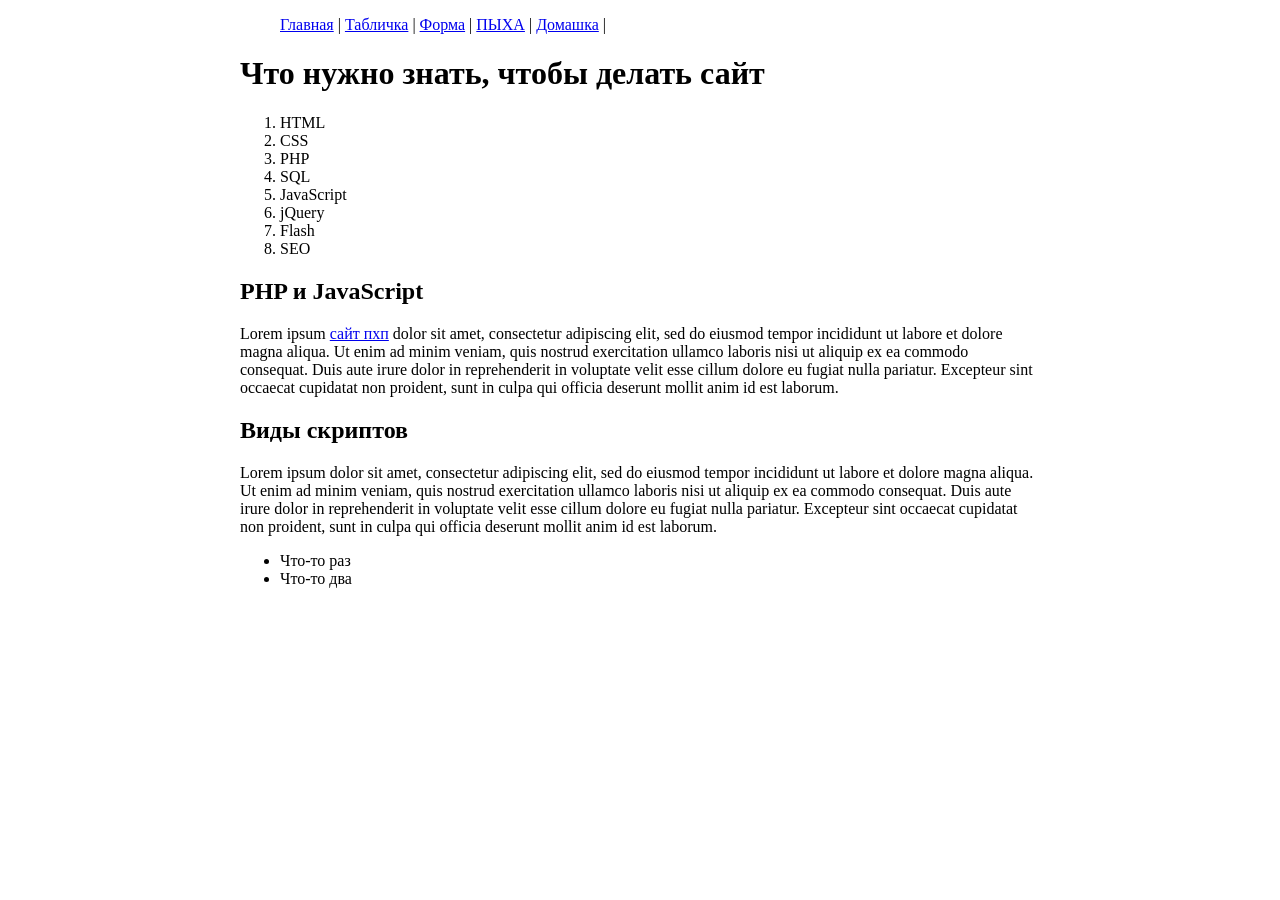
<file: index.html>
<!DOCTYPE html>
<html lang="ru">
<head>
    <meta charset="UTF-8">
    <link rel="stylesheet" href="style.css">
</head>
<body>
<ul class="nav">
    <li><a href="index.html">Главная</a></li> |
    <li><a href="table.html">Табличка</a></li> |
    <li><a href="form.html">Форма</a></li> |
    <li><a href="php.php">ПЫХА</a></li> |
    <li><a href="home.php">Домашка</a></li> |
</ul>

<h1>Что нужно знать, чтобы делать сайт</h1>

<ol>
    <li>HTML</li>
    <li>CSS</li>
    <li>PHP</li>
    <li>SQL</li>
    <li>JavaScript</li>
    <li>jQuery</li>
    <li>Flash</li>
    <li>SEO</li>
</ol>

<h2>PHP и JavaScript</h2>

<p>Lorem ipsum <a href="https://php.net">сайт пхп</a> dolor sit amet, consectetur adipiscing elit, sed do eiusmod tempor incididunt ut labore et dolore magna aliqua. Ut enim ad minim veniam, quis nostrud exercitation ullamco laboris nisi ut aliquip ex ea commodo consequat. Duis aute irure dolor in reprehenderit in voluptate velit esse cillum dolore eu fugiat nulla pariatur. Excepteur sint occaecat cupidatat non proident, sunt in culpa qui officia deserunt mollit anim id est laborum.</p>

<h2>Виды скриптов</h2>

<p>Lorem ipsum dolor sit amet, consectetur adipiscing elit, sed do eiusmod tempor incididunt ut labore et dolore magna aliqua. Ut enim ad minim veniam, quis nostrud exercitation ullamco laboris nisi ut aliquip ex ea commodo consequat. Duis aute irure dolor in reprehenderit in voluptate velit esse cillum dolore eu fugiat nulla pariatur. Excepteur sint occaecat cupidatat non proident, sunt in culpa qui officia deserunt mollit anim id est laborum.</p>


<ul>
    <li>Что-то раз</li>
    <li>Что-то два</li>
</ul>
</body>
</html>
</file>
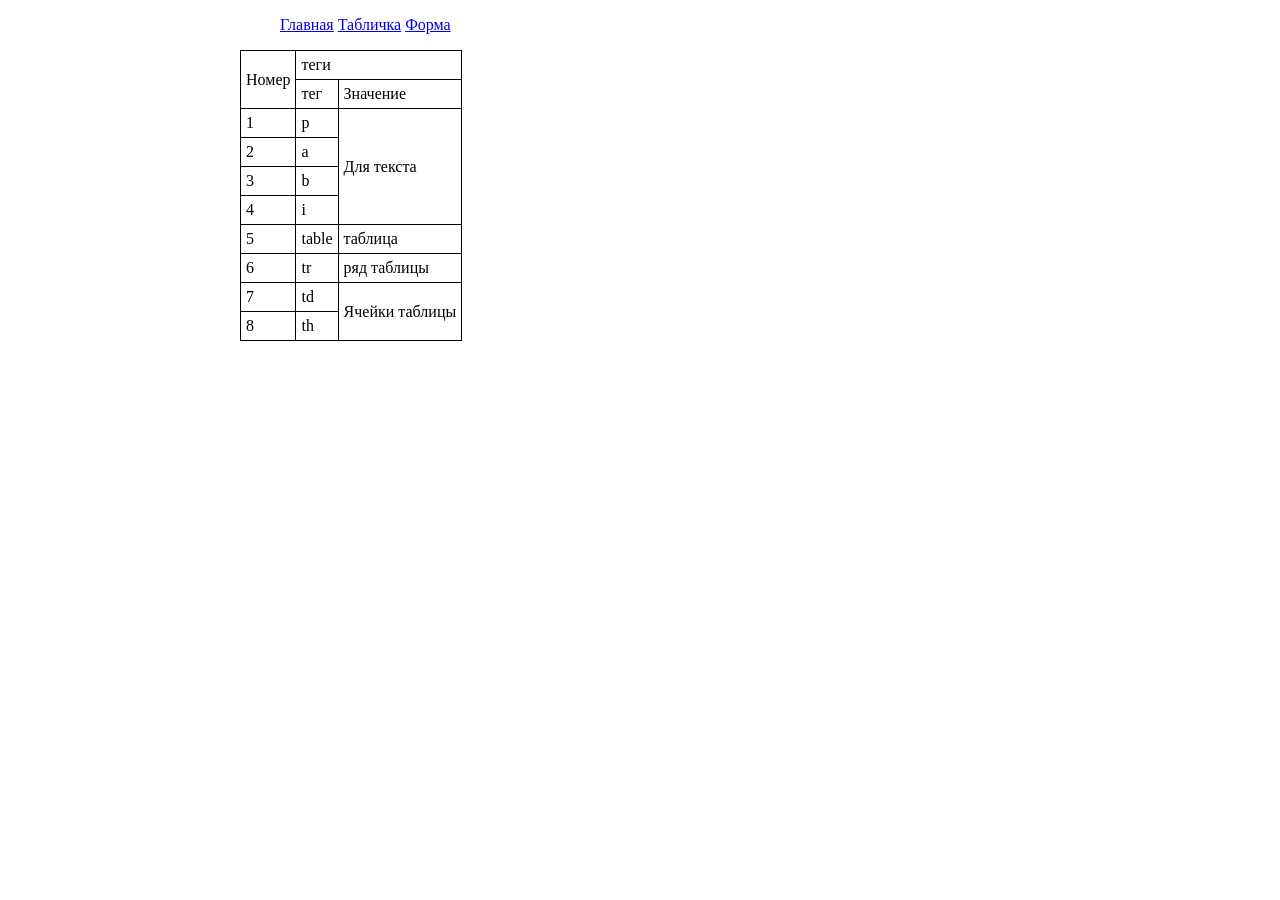
<file: table.html>
<!DOCTYPE html>
<html lang="en">
<head>
    <meta charset="UTF-8">
    <title>Table</title>
    <link rel="stylesheet" href="style.css">
</head>
<body>
<ul class="nav">
    <li><a href="index.html">Главная</a></li>
    <li><a href="table.html">Табличка</a></li>
    <li><a href="form.html">Форма</a></li>
</ul>
<table>
    <tr>
        <td rowspan="2">Номер</td>
        <td colspan="2">теги</td>
    </tr>
    <tr>
        <td>тег</td>
        <td>Значение</td>
    </tr>
    <tr>
        <td>1</td>
        <td>p</td>
        <td rowspan="4">Для текста</td>
    </tr>
    <tr>
        <td>2</td>
        <td>a</td>
    </tr>
    <tr>
        <td>3</td>
        <td>b</td>
    </tr>
    <tr>
        <td>4</td>
        <td>i</td>
    </tr>

    <tr>
        <td>5</td>
        <td>table</td>
        <td>таблица</td>
    </tr>
    <tr>
        <td>6</td>
        <td>tr</td>
        <td>ряд таблицы</td>
    </tr>
    <tr>
        <td>7</td>
        <td>td</td>
        <td rowspan="2">Ячейки таблицы</td>
    </tr>
    <tr>
        <td>8</td>
        <td>th</td>

    </tr>
</table>
</body>
</html>
</file>
<file: style.css>
body{
    width: 50%;
    min-width: 800px;
    margin: 0 auto;
}
.nav li {
    text-decoration: none;
    display: inline-block;
}
table, tr,td{
    border: 1px solid black;
    border-collapse: collapse;
    padding: 5px;
}

.result{
    font-size: 40px;
    color: red;
}
</file>
